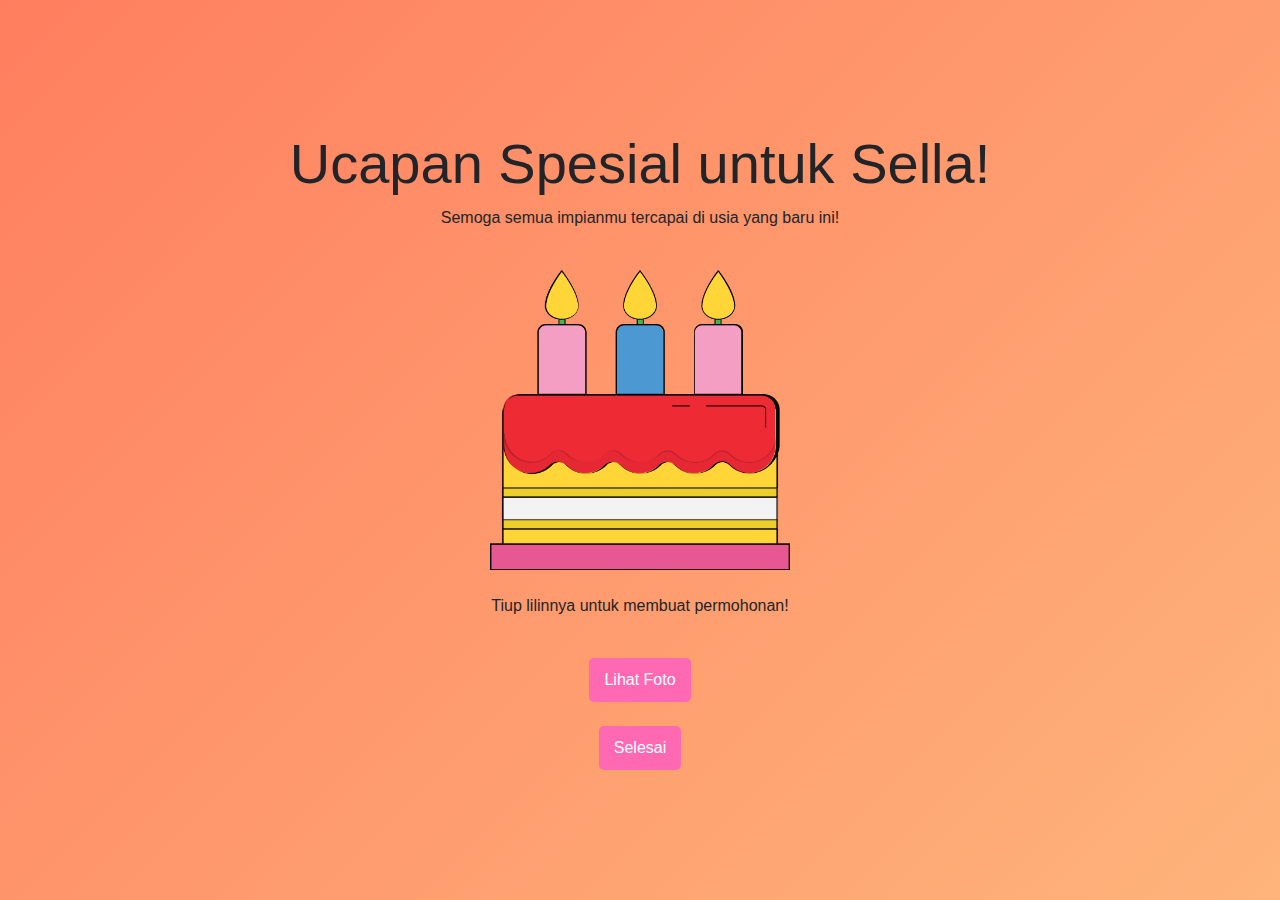
<file: page2.html>
<!DOCTYPE html>
<html lang="id">

<head>
    <meta charset="UTF-8">
    <meta name="viewport" content="width=device-width, initial-scale=1.0">
    <title>Happy Birthday Sella</title>

    <!-- Bootstrap CSS -->
    <link href="https://stackpath.bootstrapcdn.com/bootstrap/4.5.2/css/bootstrap.min.css" rel="stylesheet">
    <link rel="stylesheet" href="styles/index.css">
    <!-- Link to index.css -->
    <link rel="stylesheet" href="https://cdnjs.cloudflare.com/ajax/libs/animate.css/4.1.1/animate.min.css" />
</head>

<body>
    <div class="container text-center vh-100 d-flex flex-column justify-content-center align-items-center animate__animated animate__fadeIn">
        <h1 class="display-4">Ucapan Spesial untuk Sella!</h1>
        <p>Semoga semua impianmu tercapai di usia yang baru ini!</p>

        <!-- Kue Ulang Tahun -->
        <div class="mt-4">
            <img id="birthdayCake" src="images/kue-dengan-lilin-menyala.png" alt="Kue Ulang Tahun" class="img-fluid" style="max-width: 300px;">
        </div>

        <p id="blowMessage" class="mt-4">Tiup lilinnya untuk membuat permohonan!</p>

        <!-- Pesan untuk berdoa (tersembunyi di awal) -->
        <div id="wishMessage" class="mt-4 hidden">
            <h3>Buatlah permohonan dan berdoalah!</h3>
            <p>Semoga semua harapan dan doa-doamu terkabul di tahun ini.</p>
        </div>

        <!-- Tombol Navigasi -->
        <button id="nextButton2" class="btn btn-secondary mt-4">Lihat Foto</button>
        <button id="finishButton" class="btn btn-primary mt-4">Selesai</button>
    </div>

    <audio id="birthdaySong" src="https://www.soundjay.com/button/sounds/button-4.mp3" loop></audio>

    <!-- Bootstrap JS and dependencies -->
    <script src="https://code.jquery.com/jquery-3.5.1.slim.min.js"></script>
    <script src="https://cdn.jsdelivr.net/npm/@popperjs/core@2.9.2/dist/umd/popper.min.js"></script>
    <script src="https://stackpath.bootstrapcdn.com/bootstrap/4.5.2/js/bootstrap.min.js"></script>

    <!-- Separate JavaScript Files -->
    <script src="scripts/script.js"></script>
    <script src="scripts/cake.js"></script>
</body>

</html>
</file>
<file: styles/index.css>
body {
    font-family: 'Arial', sans-serif;
    margin: 0;
    background: linear-gradient(135deg, #ff7e5f, #feb47b);
}

.container {
    text-align: center;
    overflow: hidden; /* Agar container tidak membatasi balon */
}

/* Gaya untuk amplop */
#envelope {
    width: 150px;
    height: 100px;
    position: relative;
    margin: 0 auto;
    perspective: 1000px;
    cursor: pointer;
}

.flap {
    background: #d0e7ff;
    width: 150px;
    height: 100px;
    position: absolute;
    top: 0;
    left: 0;
    border-radius: 5px 5px 0 0;
    transform-origin: bottom;
    transition: transform 0.6s ease-in-out;
}

.hidden {
    display: none;
}

.note {
    background: #fffc87;
    border: 2px solid #ffb300;
    border-radius: 5px;
    padding: 20px;
    margin-top: 20px;
    display: inline-block;
}

/* Gaya untuk tombol */
.btn {
    margin-top: 20px;
    padding: 10px 15px;
    border: none;
    border-radius: 5px;
    background-color: #ff69b4;
    color: white;
    cursor: pointer;
    transition: background-color 0.3s;
}

.btn:hover {
    background-color: #ff1493;
}

/* CSS untuk Balon */
.balloon-container {
    position: fixed; /* Posisi tetap agar balon dapat bergerak bebas di layar */
    bottom: 0;
    left: 0;
    width: 100%;
    height: 100vh; /* Pastikan balon dapat bergerak di seluruh layar */
    pointer-events: none;
    overflow: hidden; /* Untuk memastikan elemen tidak keluar dari container */
    z-index: -1; /* Letakkan di belakang elemen lain */
}

.balloon {
    position: absolute;
    bottom: -100px; /* Posisi balon di luar layar saat pertama kali muncul */
    width: 50px;
    height: 100px;
    background-size: cover;
    animation: float 6s ease-in-out infinite;
}

/* Animasi untuk setiap balon */
@keyframes float {
    0% {
        transform: translateY(0);
    }
    100% {
        transform: translateY(-120vh); /* Pastikan balon bergerak keluar dari layar */
    }
}
</file>
